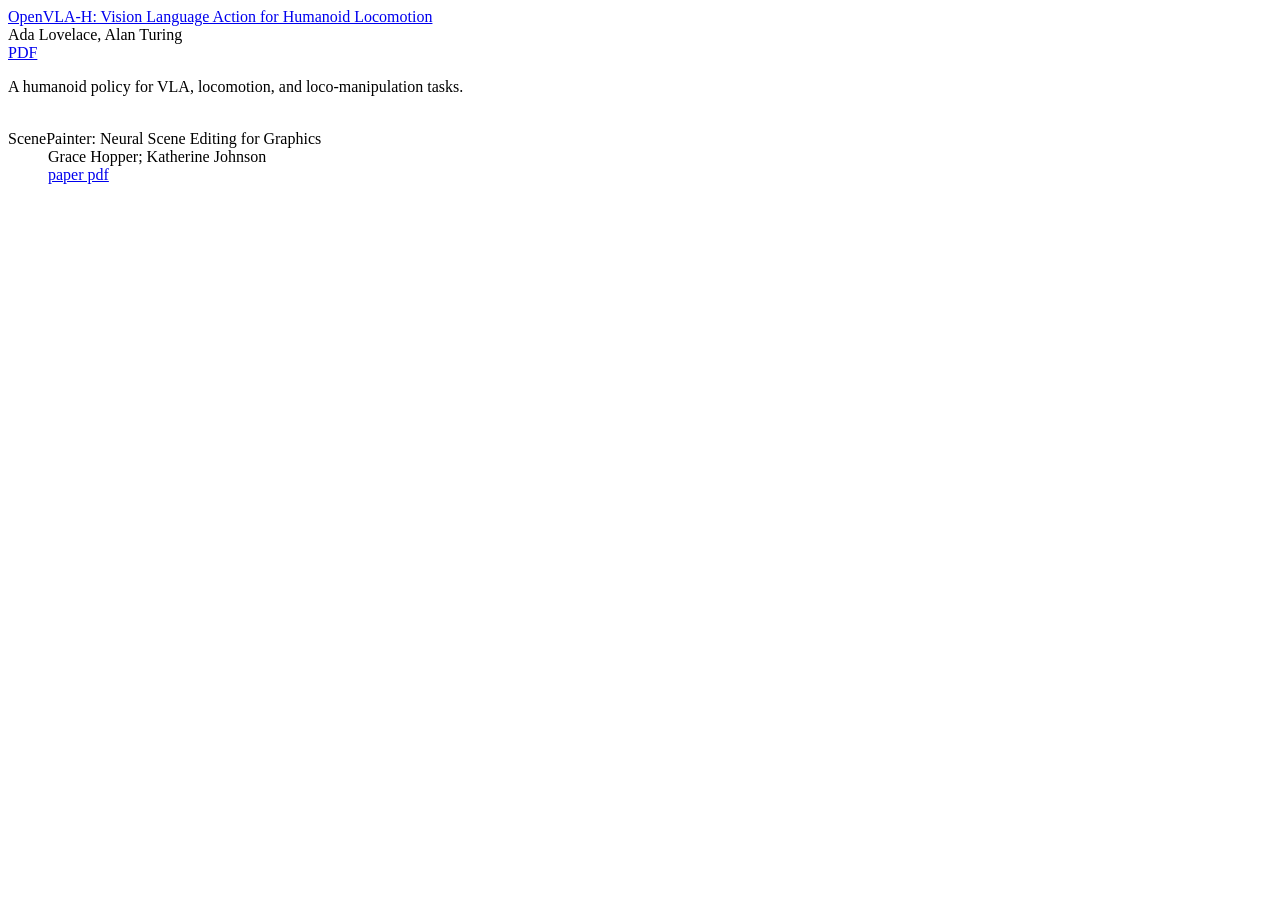
<file: conference-papers/tests/fixtures/cvf_papers.html>
<!doctype html>
<html>
  <body>
    <div class="paper-card">
      <a class="paper-title" href="/virtual/2026/poster/1001">OpenVLA-H: Vision Language Action for Humanoid Locomotion</a>
      <div class="authors">Ada Lovelace, Alan Turing</div>
      <a href="https://openaccess.thecvf.com/content/CVPR2026/papers/Lovelace_OpenVLA-H_CVPR_2026_paper.pdf">PDF</a>
      <p class="abstract">A humanoid policy for VLA, locomotion, and loco-manipulation tasks.</p>
    </div>
    <dt class="ptitle"><br>ScenePainter: Neural Scene Editing for Graphics</dt>
    <dd>
      <form action="/virtual/2026/poster/1002"></form>
      <div class="authors">Grace Hopper; Katherine Johnson</div>
      <a href="/virtual/2026/files/1002.pdf">paper pdf</a>
    </dd>
  </body>
</html>
</file>
